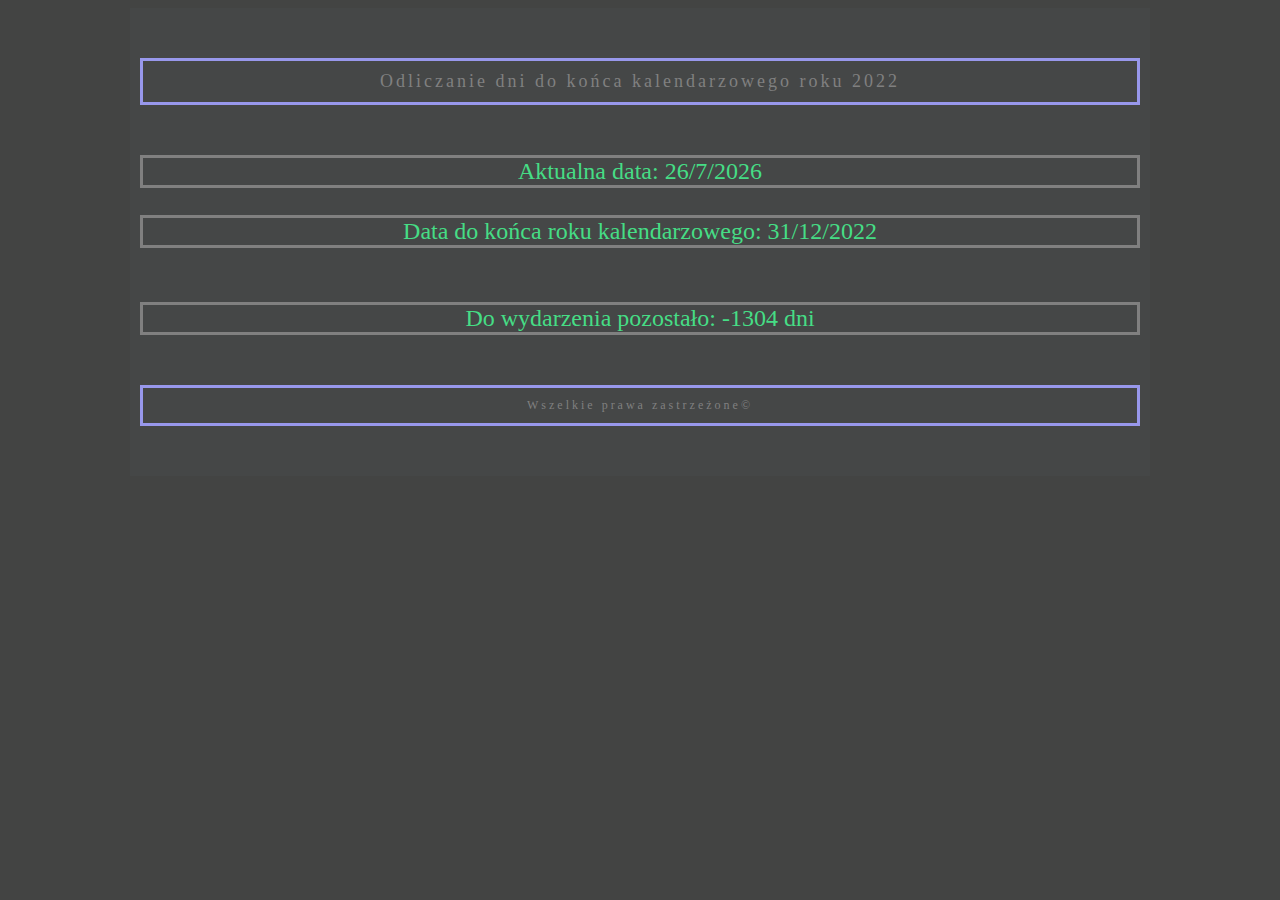
<file: index.html>
<!DOCTYPE HTML>
<html lang="pl">
<head>
	<meta charset="utf-8" />
	<title>Odliczanie dni do końca kalendarzowego roku 2022 </title>
	
	<script type="text/javascript" >

	
	function odliczanie()
	{
		var dzisiaj = new Date();//obiekat Date 
		
		var dzien = dzisiaj.getDate();
		var miesiac = dzisiaj.getMonth()+1;
		var rok = dzisiaj.getFullYear();
		var milisekundy = dzisiaj.getTime();
		
		var end = new Date("12/31/2022");//data wydarzenia
		var endDzien = end.getDate();
		var endMiesiac = end.getMonth()+1;
		var endRok = end.getFullYear();
		var milisekundy2 = end.getTime();
		
		var pozostalo = milisekundy2 - milisekundy; //obliczamy ile milisekund pozostało do wydarzenia
		var dni = Math.floor(pozostalo/86400000); //obliczamy liczbe dni do wydarzenia
		
	
		
		document.getElementById("aktualnaData").innerHTML = "Aktualna data: "+dzien+"/"+miesiac+"/"+rok; 
		document.getElementById("dataWydarzenia").innerHTML = "Data do końca roku kalendarzowego: "+endDzien+"/"+endMiesiac+"/"+endRok;
		document.getElementById("dniDoWydarzenia").innerHTML ="Do wydarzenia pozostało: "+dni+" dni";
		 
	}
	
	</script>

	<link rel="stylesheet" href="style.css" type="text/css" />
	
</head>
<body>

<div id="container">
<div id="topBar">
    Odliczanie dni do końca kalendarzowego roku 2022</div>
	
	<div id="aktualnaData">...</div> 

	<br/>
	
	<div id="dataWydarzenia">...</div>
<br/>
<br/>	
	
	<div id="dniDoWydarzenia">...</div> 
	
	<script type="text/javascript" >
	odliczanie();
</script>
<div id="footer">
    Wszelkie prawa zastrzeżone©
    </div>
    </div>
    </body>
    </html>
</file>
<file: style.css>
body
{
background-color: 	#434443;
font-family: Verdana;
font-size: 24px;
color: rgb(70, 221, 133);
}
#container
{
	padding-top: 50px;
	padding-left: 10px;
	padding-right: 10px;
	padding-bottom:50px;
	background-color: #454747;
	margin: auto;
    width: 1000px;
}
#aktualnaData
{
	  text-align: center;
    border: 3px solid #808080;
}
#dniDoWydarzenia
{
	  text-align: center;
    border: 3px solid #808080;
}
#doWydarzenia
{
	  text-align: center;
    border: 3px solid #808080;
}

#dataWydarzenia
{
	  text-align: center;
    border: 3px solid #808080;
}

#description
{
	text-align: center;
	border: 3px solid #808080;
}

#footer
{
	color: #808080;
	margin-top: 50px;
	padding: 10px;
	font-size: 12px;
	text-align: center;
    border: 3px solid rgb(152, 152, 236);
	letter-spacing: 3px;
}
#topBar
{
	
	color: #808080;
	padding: 10px;
	font-size: 18px;
	text-align: center;
    border: 3px solid rgb(152, 152, 236);
	letter-spacing: 3px;
	margin-bottom: 50px;
}
</file>
